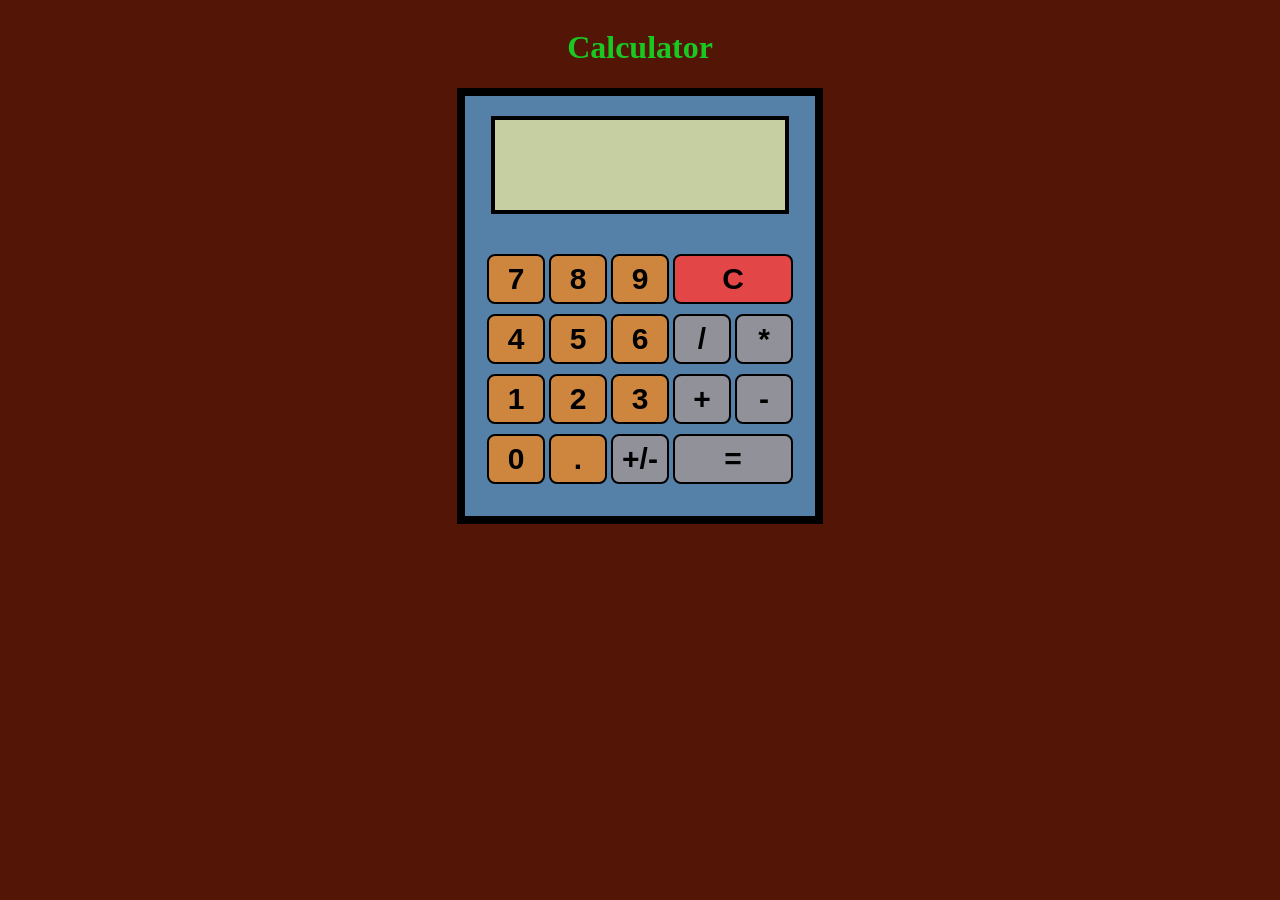
<file: index.html>
<!DOCTYPE html>
<html lang="en">
<head>
    <meta charset="UTF-8">
    <meta name="viewport" content="width=device-width, initial-scale=1.0">
    <link rel="stylesheet" href="styles.css">
    <title>Calculator</title>
</head>
<body>
    <div id="main-container">
        <h1>Calculator</h1>

        <div id="calculator">
            <div id="display"></div>
            <div id="button-container">
                <div class="row1">
                    <button class="nmbrBtn" id="btn7">7</button>
                    <button class="nmbrBtn" id="btn8">8</button>
                    <button class="nmbrBtn" id="btn9">9</button>
                    <button id="clearBtn">C</button>
                </div>

                <div class="row2">
                    <button class="nmbrBtn" id="btn4">4</button>
                    <button class="nmbrBtn" id="btn5">5</button>
                    <button class="nmbrBtn" id="btn6">6</button>
                    <button class="opBtn" id="btn/">/</button>
                    <button class="opBtn" id="btnX">*</button>
                </div>

                <div class="row3">
                    <button class="nmbrBtn" id="btn1">1</button>
                    <button class="nmbrBtn" id="btn2">2</button>
                    <button class="nmbrBtn" id="btn3">3</button>
                    <button class="opBtn" id="btn+">+</button>
                    <button class="opBtn" id="btn-">-</button>
                </div>

                <div class="row4">
                    <button class="nmbrBtn" id="btn0">0</button>
                    <button class="nmbrBtn" id="btnDeci">.</button>
                    <button id="negateBtn">+/-</button>
                    <button id="equalBtn">=</button>
                </div>
            </div>
        </div>
    </div>


    <script src="script.js"></script>
</body>
</html>
</file>
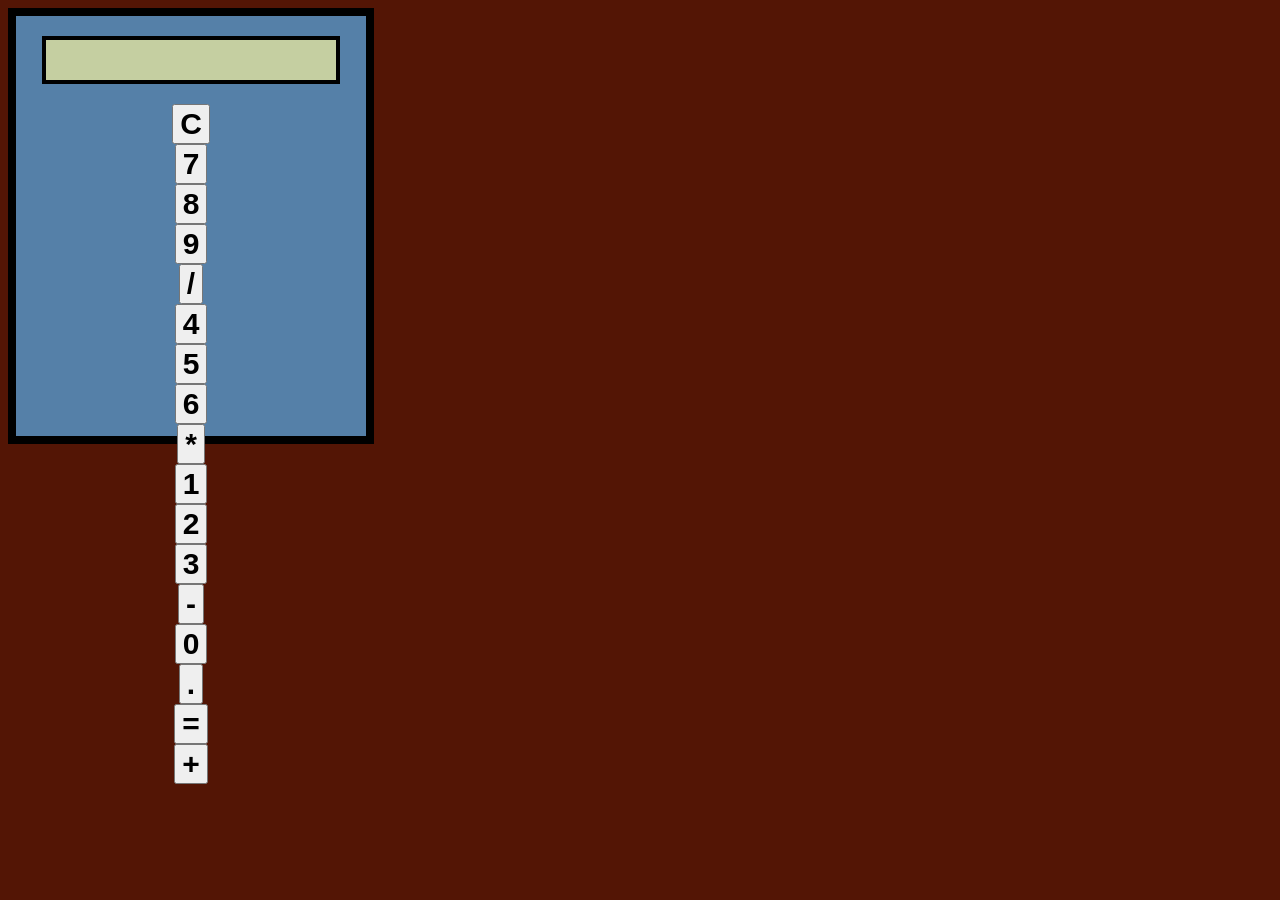
<file: calc.html>
<!DOCTYPE html>
<html lang="en">
<head>
    <meta charset="UTF-8">
    <meta name="viewport" content="width=device-width, initial-scale=1.0">
    <title>Calculator</title>
    <link rel="preconnect" href="https://fonts.googleapis.com">
    <link rel="preconnect" href="https://fonts.gstatic.com" crossorigin>
    <link href="https://fonts.googleapis.com/css2?family=Orbitron&display=swap" rel="stylesheet">
    <link rel="stylesheet" href="styles.css">
</head>
<body>
    <div id="container">
        <div id="calculator">
            <div id="display"></div>
            <button id="clear">C</button>
            <button id="seven">7</button>
            <button id="eight">8</button>
            <button id="nine">9</button>
            
            <button id="divide">/</button>
            <button id="four">4</button>
            <button id="five">5</button>
            <button id="six">6</button>

            <button id="multiply">*</button>
            <button id="one">1</button>
            <button id="two">2</button>
            <button id="three">3</button>

            <button id="subtract">-</button>
            <button id="zero">0</button>
            <button id="decimal">.</button>
            <button id="equals">=</button>
            <button id="add">+</button>

            
        </div>
    </div>
</body>
</html>
</file>
<file: styles.css>
#main-container {
    display: flex;
    flex-direction: column;
    justify-content: center;
    align-items: center;
}

body {
    background-color: rgb(83,21,5);
}

h1{
    color: rgb(25, 201, 34);
}

#calculator {
  display:flex;
  flex-direction: column;
  align-items: center;
  border: 8px solid black;
  width: 350px;
  height: 400px;
  padding-bottom: 20px;
  background-color: rgb(85, 128, 168);  
}

#display {
    margin :20px;
    border: 4px solid black;
    padding: 20px;
    background-color: rgb(197, 207, 161);
    width: 250px;
    height: 50px;
    font-weight: bold;
    font-size: 25px;
}

#button-container {
    padding-top: 20px;
}

button{
    font-weight: bolder;
    font-size: 30px;
}

button:hover {
    background-color: rgb(169,184,38);
}

#clearBtn:hover{
    background-color: rgb(169,184,38);
}

#equalBtn:hover {
    background-color: rgb(169,184,38);
}

#negateBtn:hover{
    background-color: rgb(169,184,38);
}

.nmbrBtn {
    width: 58px;
    height: 50px;
    margin-bottom: 10px;
    border: 2px solid black;
    border-radius: 8px;
    background-color: rgb(206, 134, 63);
}

.opBtn {
    width: 58px;
    height: 50px;
    margin-bottom: 10px;
    border: 2px solid black;
    border-radius: 8px;
    background-color: rgb(145, 145, 153);
}

#equalBtn{
    width: 120px;
    height: 50px;
    margin-bottom: 10px;
    border: 2px solid black;
    border-radius: 8px;
    background-color: rgb(145,145,153);
}

#negateBtn{
    width: 58px;
    height: 50px;
    margin-bottom: 10px;
    border: 2px solid black;
    border-radius: 8px;
    background-color: rgb(145, 145, 153);
}

#clearBtn{
    width: 120px;
    height: 50px;
    margin-bottom: 10px;
    border: 2px solid black;
    border-radius: 8px;
    background-color: rgb(228,70,70, 0.993);
}

button:focus{outline: 0;}
</file>
